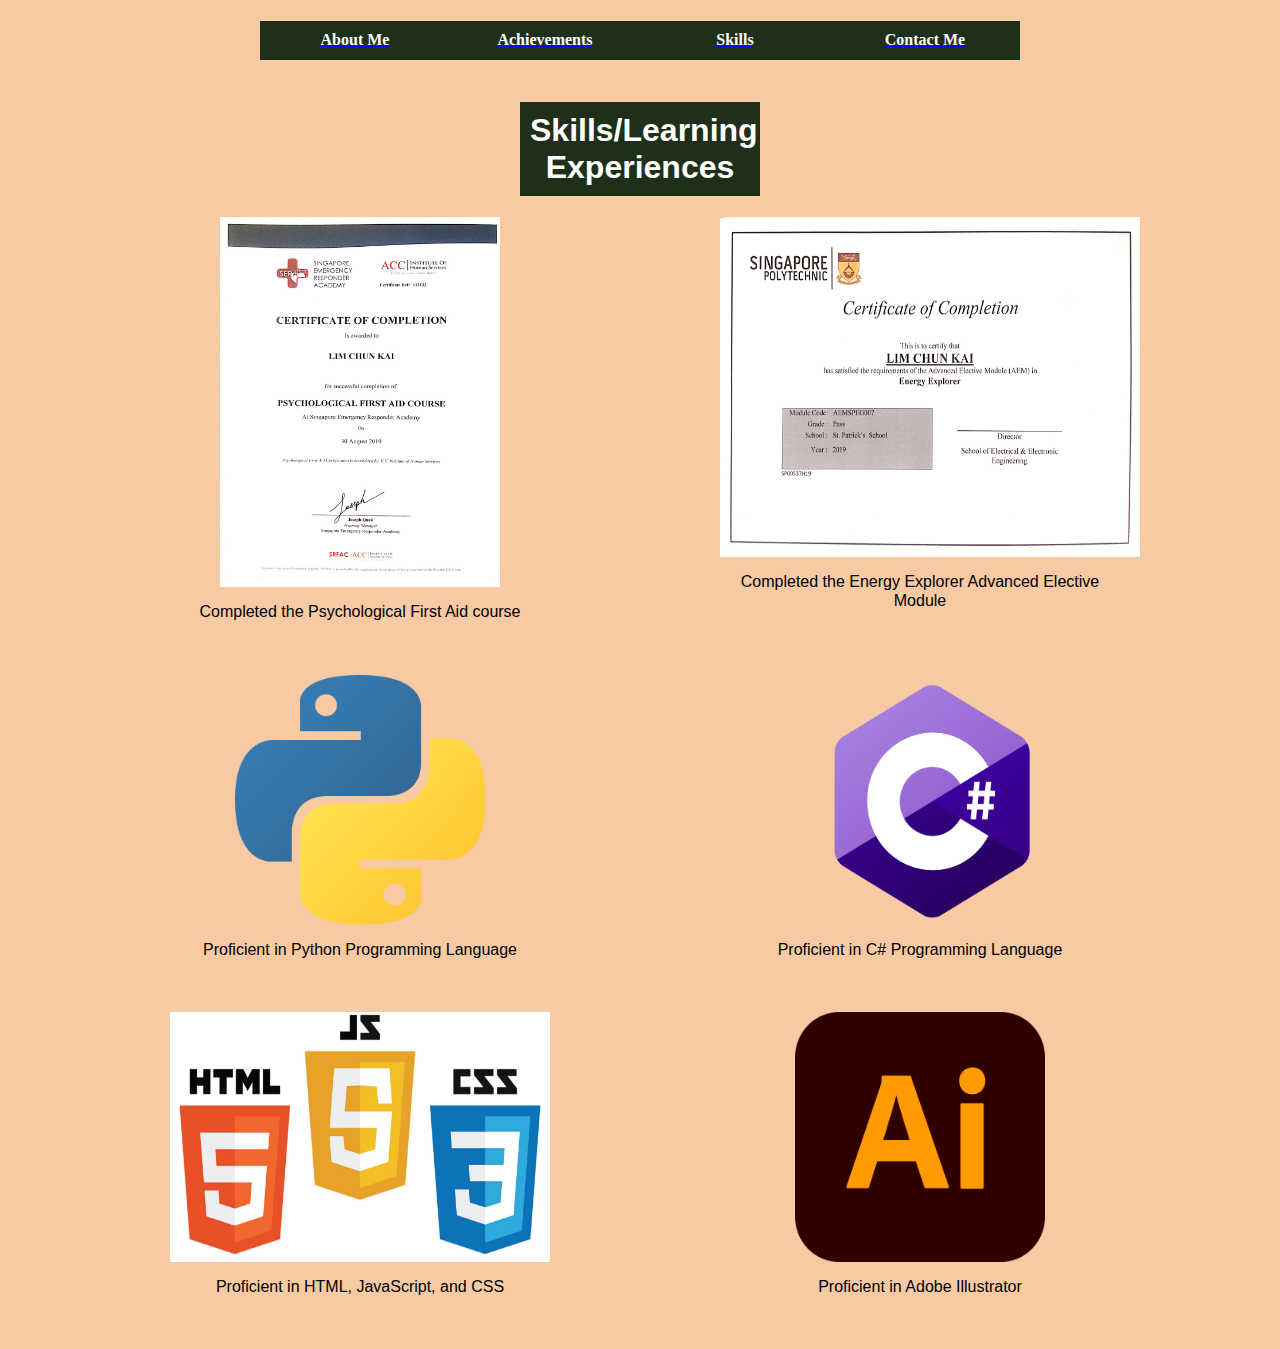
<file: index page 3.html>
<html>
    <head>
        <meta name="viewport" content="width=device-width">
        <title>Skills!</title>
        <link href="./CSS files/style.css" rel="stylesheet" type="text/css" />
    </head>
    <body style="background-color:#F7CAA3">
        <!-- Directory guide to go to the different pages -->
        <nav class="directory-container">
            <a href="index.html">
                <h4 class="directory-box">About Me</h4>
            </a>
            <a href="index page 2.html">
                <h4 class="directory-box">Achievements</h4>
            </a>
            <a href="index page 3.html">
                <h4 class="directory-box">Skills</h4>
            </a>
            <a href="index page 4.html">
                <h4 class="directory-box">Contact Me</h4>
            </a>
        </nav>
        <header class="flex-container">
            <h1 class="title-box">Skills/Learning Experiences</h1>   
        </header>
        <!-- Section on some of the skills/things i learned -->
        <section class="image-container">
            <article class="image-box">
                <img src="./Images/Skills related/Psychological First Aid Course cert.jpeg" width="280" height="370">
                <p>Completed the Psychological First Aid course</p>
                <br>
                <br>
            </article>
            <article class="image-box">
                <img src="./Images/Skills related/Energy Explorer SP cert.jpeg" width="420" height="340">
                <p>Completed the Energy Explorer Advanced Elective Module</p>
                <br>
                <br>
            </article>
        </section>

        <section class="image-container">
            <article class="image-box">
                <img src="./Images/Skills related/Python image.png" width="250" height="250">
                <p>Proficient in Python Programming Language</p>
                <br>
                <br>
            </article>
            <article class="image-box">
                <img src="./Images/Skills related/C-Sharp.png" width="420" height="250">
                <p>Proficient in C# Programming Language</p>
                <br>
                <br>
            </article>
        </section>

        <section class="image-container">
            <article class="image-box">
                <img src="./Images/Skills related/HTML, CSS, JS image.jpeg" width="380" height="250">
                <p>Proficient in HTML, JavaScript, and CSS</p>
                <br>
                <br>
            </article>
            <article class="image-box">
                <img src="./Images/Skills related/Adobe illustrator image.png" width="250" height="250">
                <p>Proficient in Adobe Illustrator</p>
                <br>
                <br>
            </article>
        </section>
    </body>
</html>
</file>
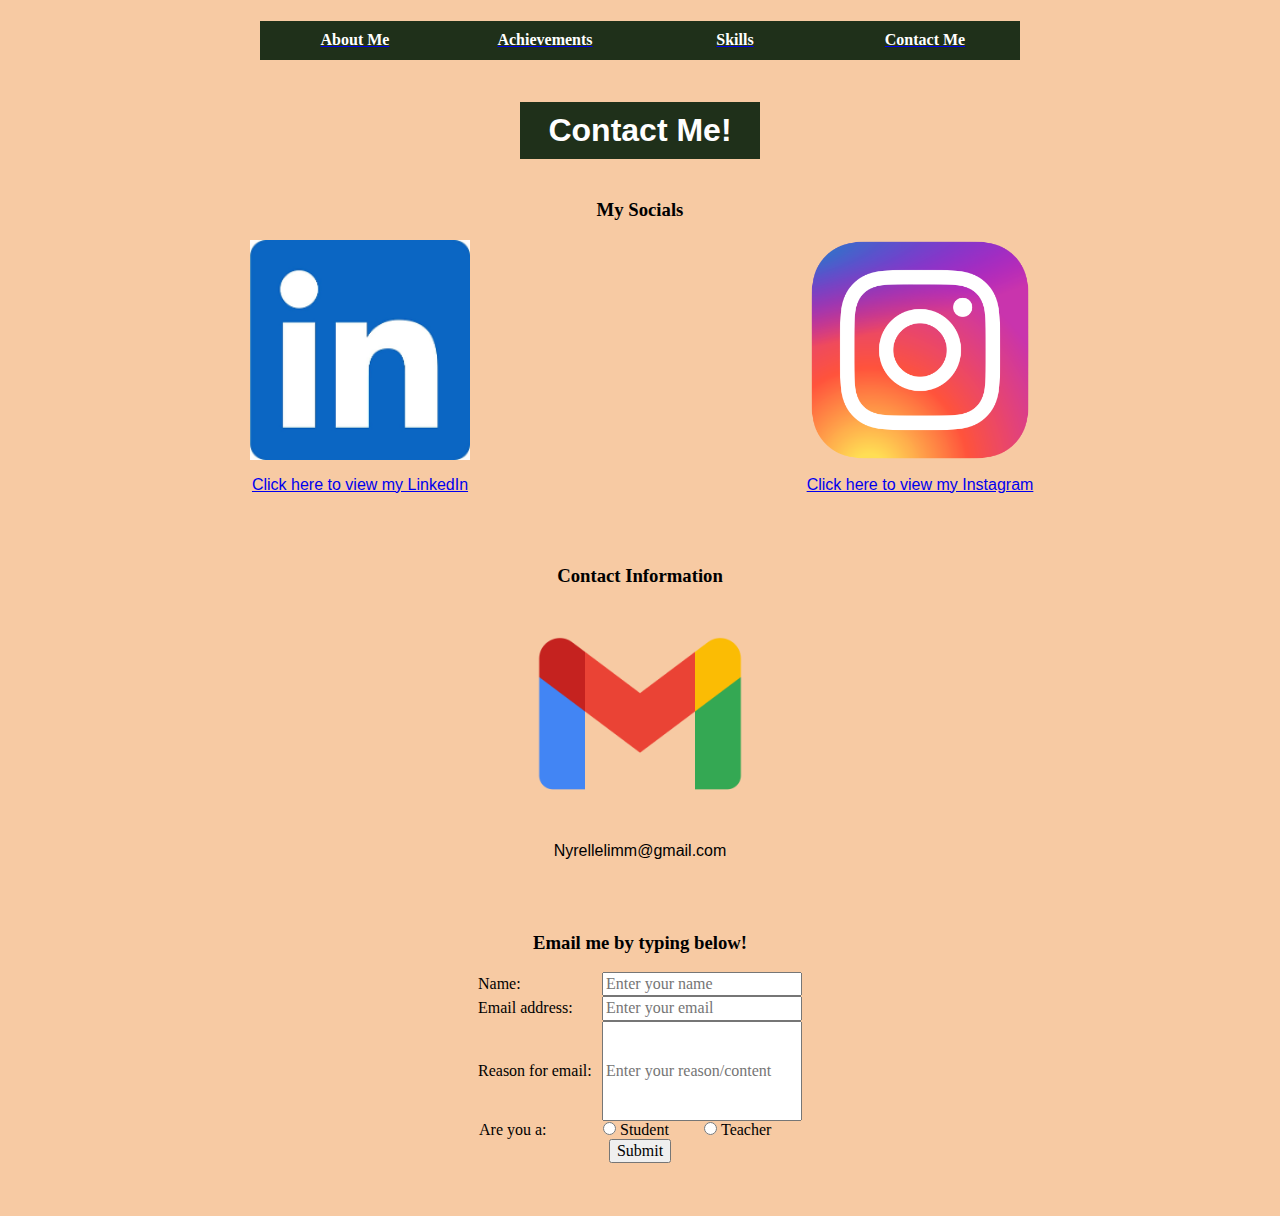
<file: index page 4.html>
<html>
    <head>
        <meta name="viewport" content="width=device-width">
        <title>Contact Me!</title>
        <link href="./CSS files/style.css" rel="stylesheet" type="text/css" />
    </head>
    <body style="background-color:#F7CAA3">
        <!-- DIrectory guide for users to go to the different pages -->
        <nav class="directory-container">
            <a href="index.html">
                <h4 class="directory-box">About Me</h4>
            </a>
            <a href="index page 2.html">
                <h4 class="directory-box">Achievements</h4>
            </a>
            <a href="index page 3.html">
                <h4 class="directory-box">Skills</h4>
            </a>
            <a href="index page 4.html">
                <h4 class="directory-box">Contact Me</h4>
            </a>
        </nav>

        <header class="flex-container">
            <h1 class="title-box">Contact Me!</h1>   
        </header>
        <main class="flex-container">
            <h3>My Socials</h3>
        </main>

        <!-- Section containing links to my socials -->
        <section class="image-container">
            <article class="image-box">
                <img src="./Images/Contact related/LinkedIn image.png" width="220" height="220">
                <a href="https://www.linkedin.com/in/limchunkai">
                    <p>Click here to view my LinkedIn</p>
                </a>
                <br>
                <br>
            </article>
            <article class="image-box">
                <img src="./Images/Contact related/Instagram image.png" width="220" height="220">
                <a href="https://www.instagram.com/nyr.elle">
                    <p>Click here to view my Instagram</p>
                </a>
                <br>
                <br>
            </article>
        </section>

        <section class="flex-container">
            <h3>Contact Information</h3>
        </section>

        <section class="flex-container">
            <article class="image-box">
                <img src="./Images/Contact related/Gmail image.png" width="220" height="220">
                <p>Nyrellelimm@gmail.com</p>
                <br>
                <br>
            </article>
        </section>

        <!-- A section for recruiters to send email to me if they choose not to send over gmail etc -->
        <section class="flex-container">
            <h3>Email me by typing below!</h3>
        </section>
        <section class="align">
            <form name="contact" action="">
                <label for="name">Name:</label>
                <input type="text" id="name" style="width: 200px;"placeholder="Enter your name" required>
                <br>
                <label for="email">Email address:</label>
                <input type="email" id="email" style="width: 200px;" placeholder="Enter your email" required>
                <br>
                <label for="reason">Reason for email:</label>
                <input type="text" id="reason" style="height: 100px; width: 200px;" placeholder="Enter your reason/content" required>
                <br>
                <label>Are you a: </label>
                <input type="radio" name="radio" id="student" required>
                <label for="student" class="option">Student</label>

                <input type="radio" name="radio" id="teacher">
                <label for="teacher" class="option">Teacher</label>
                <br>

                <button onclick="alertuser()" type="button">Submit</button>

            </form>
            <br>
            <br>
        </section>
        <script src="./JavaScript/script.js"></script>
    </body>
</html>
</file>
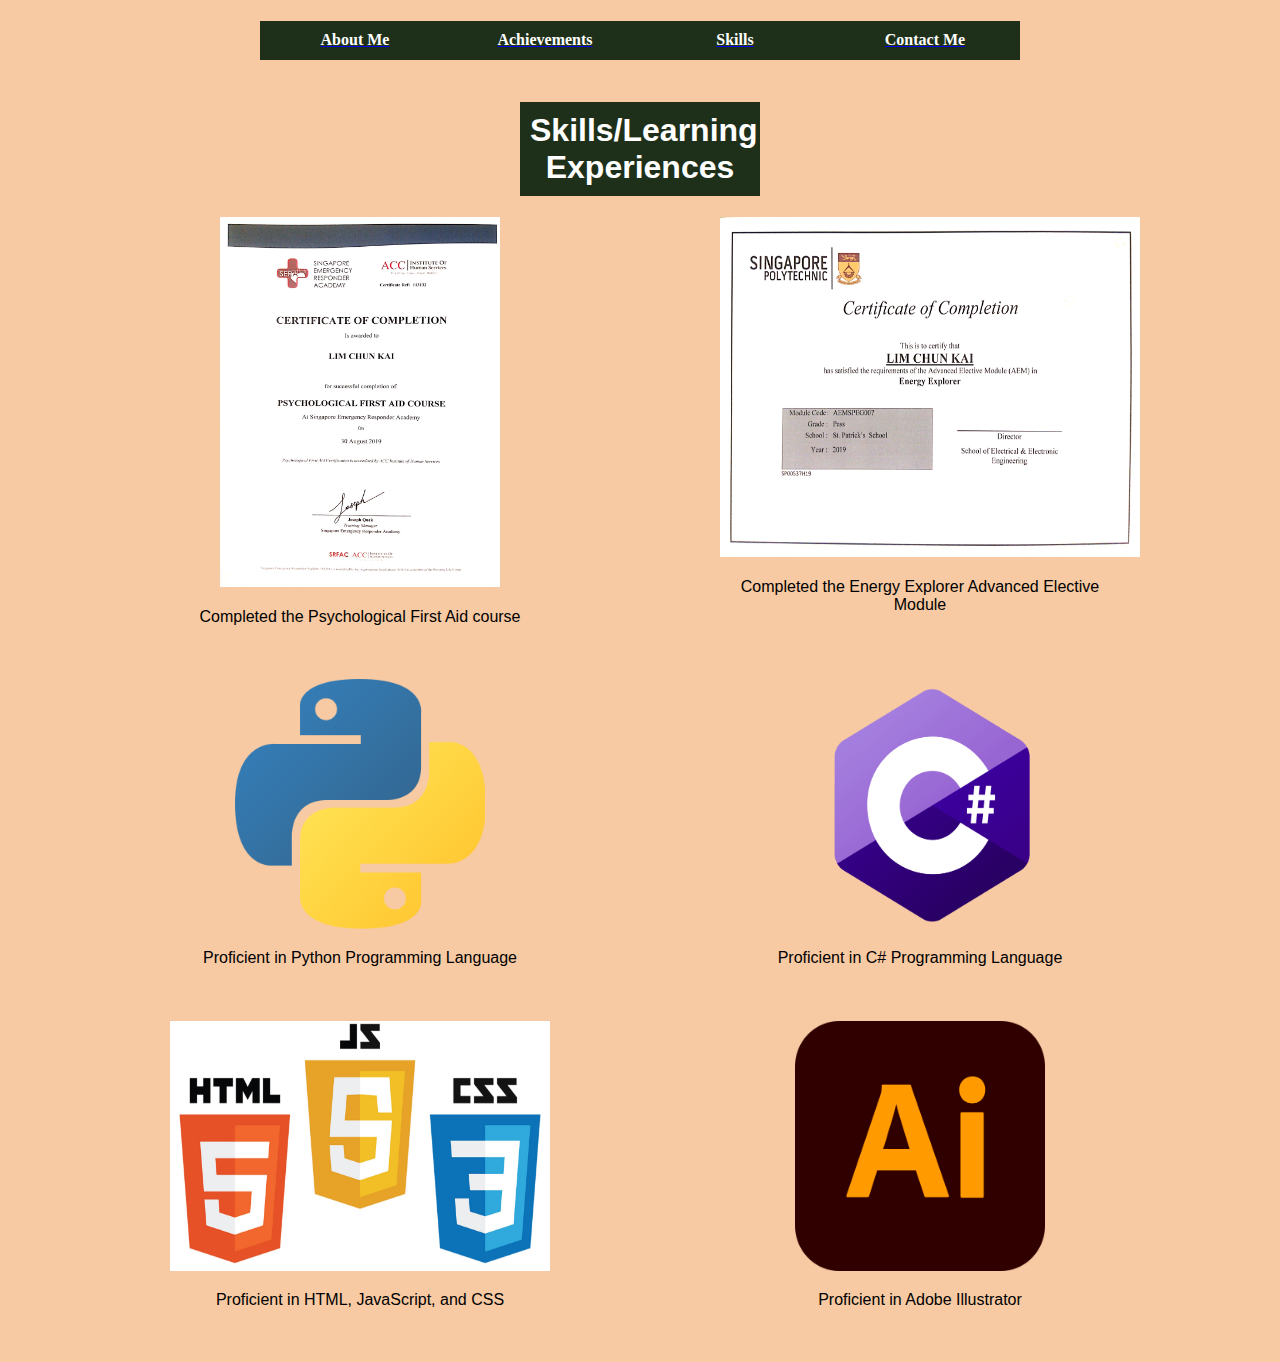
<file: index-page-3.html>
<!DOCTYPE html>
    <head>
        <meta charset="utf-8">
        <meta name="viewport" content="width=device-width">
        <title>Skills!</title>
        <link href="CSS-files/style.css" rel="stylesheet" type="text/css" />
    </head>
    <body style="background-color:#F7CAA3">
        <!-- Directory guide to go to the different pages -->
        <nav class="directory-container">
            <a href="index.html">
                <h4 class="directory-box">About Me</h4>
            </a>
            <a href="index-page-2.html">
                <h4 class="directory-box">Achievements</h4>
            </a>
            <a href="index-page-3.html">
                <h4 class="directory-box">Skills</h4>
            </a>
            <a href="index-page-4.html">
                <h4 class="directory-box">Contact Me</h4>
            </a>
        </nav>
        <header class="flex-container">
            <h1 class="title-box">Skills/Learning Experiences</h1>   
        </header>
        <!-- Section on some of the skills/things i learned -->
        <section class="image-container">
            <article class="image-box">
                <img src="Images/Skills-related/Psychological-First-Aid-Course-cert.jpeg" width="280" height="370" alt="">
                <p>Completed the Psychological First Aid course</p>
                <br>
                <br>
            </article>
            <article class="image-box">
                <img src="Images/Skills-related/Energy-Explorer-SP-cert.jpeg" width="420" height="340" alt="">
                <p>Completed the Energy Explorer Advanced Elective Module</p>
                <br>
                <br>
            </article>
        </section>

        <section class="image-container">
            <article class="image-box">
                <img src="Images/Skills-related/Python-image.png" width="250" height="250" alt="">
                <p>Proficient in Python Programming Language</p>
                <br>
                <br>
            </article>
            <article class="image-box">
                <img src="Images/Skills-related/C-Sharp.png" width="420" height="250" alt="">
                <p>Proficient in C# Programming Language</p>
                <br>
                <br>
            </article>
        </section>

        <section class="image-container">
            <article class="image-box">
                <img src="Images/Skills-related/HTML-CSS-JS-image.jpeg" width="380" height="250" alt="">
                <p>Proficient in HTML, JavaScript, and CSS</p>
                <br>
                <br>
            </article>
            <article class="image-box">
                <img src="Images/Skills-related/Adobe-illustrator-image.png" width="250" height="250" alt="">
                <p>Proficient in Adobe Illustrator</p>
                <br>
                <br>
            </article>
        </section>
    </body>
</html>
</file>
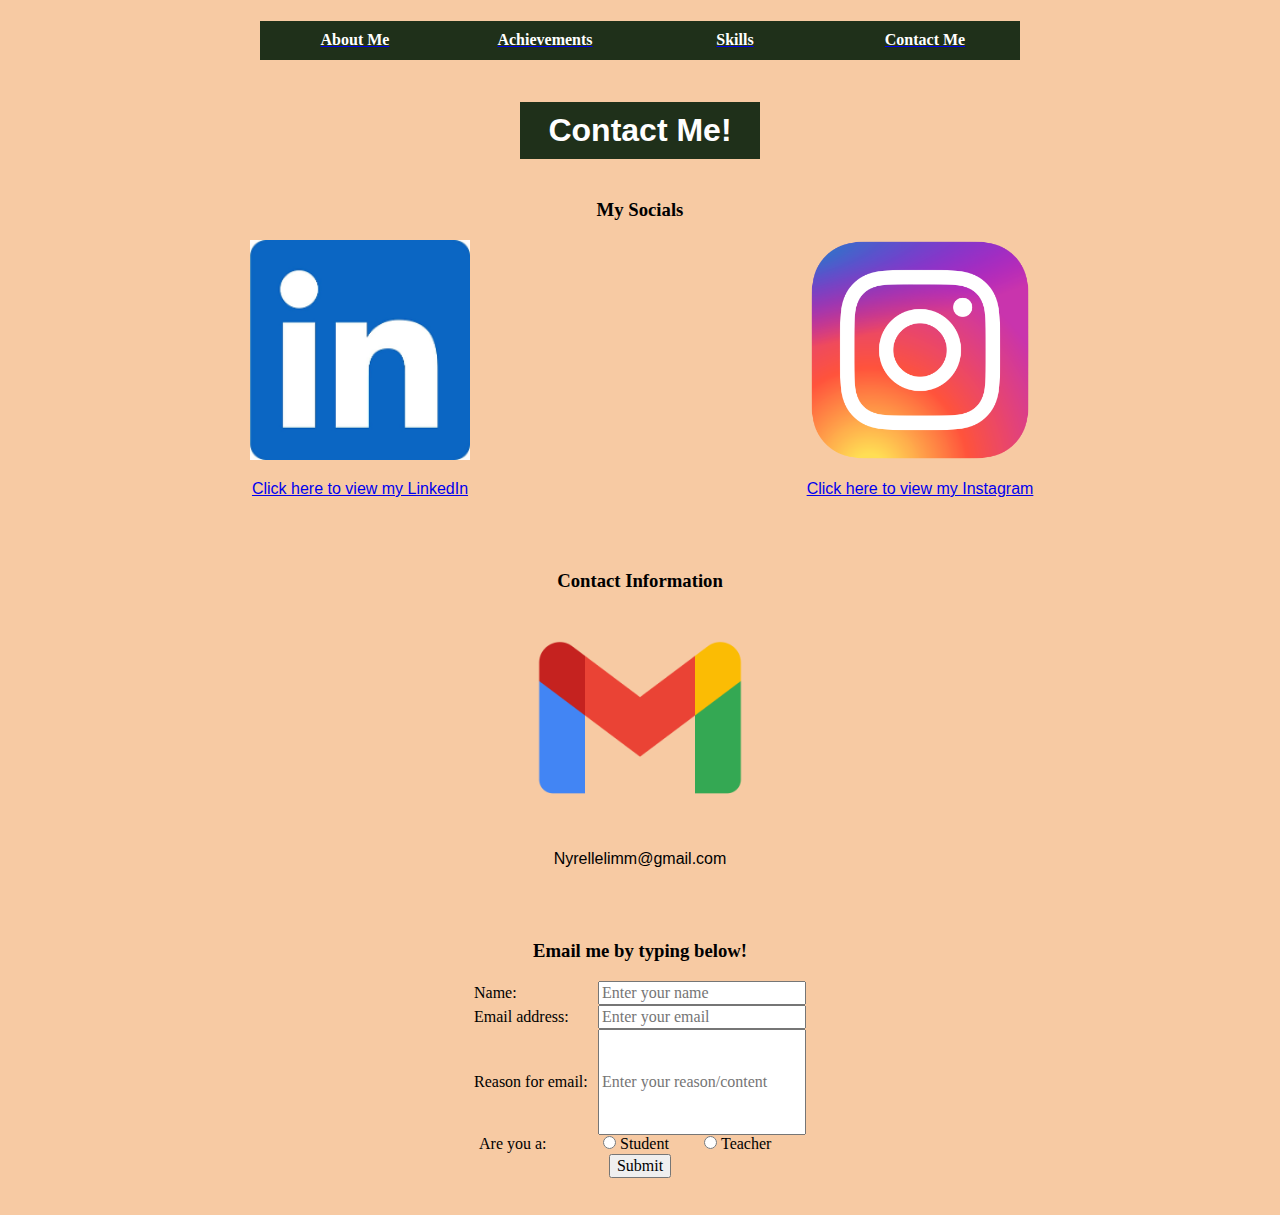
<file: index-page-4.html>
<!DOCTYPE html>
    <head>
        <meta charset="utf-8">
        <meta name="viewport" content="width=device-width">
        <title>Contact Me!</title>
        <link href="CSS-files/style.css" rel="stylesheet" type="text/css" />
    </head>
    <body style="background-color:#F7CAA3">
        <!-- DIrectory guide for users to go to the different pages -->
        <nav class="directory-container">
            <a href="index.html">
                <h4 class="directory-box">About Me</h4>
            </a>
            <a href="index-page-2.html">
                <h4 class="directory-box">Achievements</h4>
            </a>
            <a href="index-page-3.html">
                <h4 class="directory-box">Skills</h4>
            </a>
            <a href="index-page-4.html">
                <h4 class="directory-box">Contact Me</h4>
            </a>
        </nav>

        <header class="flex-container">
            <h1 class="title-box">Contact Me!</h1>   
        </header>
        <main class="flex-container">
            <h3>My Socials</h3>
        </main>

        <!-- Section containing links to my socials -->
        <section class="image-container">
            <article class="image-box">
                <img src="Images/Contact-related/LinkedIn-image.png" width="220" height="220" alt="">
                <a href="https://www.linkedin.com/in/limchunkai">
                    <p>Click here to view my LinkedIn</p>
                </a>
                <br>
                <br>
            </article>
            <article class="image-box">
                <img src="Images/Contact-related/Instagram-image.png" width="220" height="220" alt="">
                <a href="https://www.instagram.com/nyr.elle">
                    <p>Click here to view my Instagram</p>
                </a>
                <br>
                <br>
            </article>
        </section>

        <section class="flex-container">
            <h3>Contact Information</h3>
        </section>

        <section class="flex-container">
            <article class="image-box">
                <img src="Images/Contact-related/Gmail-image.png" width="220" height="220" alt="">
                <p>Nyrellelimm@gmail.com</p>
                <br>
                <br>
            </article>
        </section>

        <!-- A section for recruiters to send email to me if they choose not to send over gmail etc -->
        <section class="flex-container">
            <h3>Email me by typing below!</h3>
        </section>
        <section class="align">
            <form name="contact" action="#" onsubmit="return alertuser()">
                <label for="name">Name:</label>
                <input type="text" id="name" style="width: 200px;" placeholder="Enter your name" required>
                <br>
                <label for="email">Email address:</label>
                <input type="email" id="email" style="width: 200px;" placeholder="Enter your email" required>
                <br>
                <label for="reason">Reason for email:</label>
                <input type="text" id="reason" style="height: 100px; width: 200px;" placeholder="Enter your reason/content" required>
                <br>
                <label>Are you a: </label>
                <input type="radio" name="radio" id="student" required>
                <label for="student" class="option">Student</label>

                <input type="radio" name="radio" id="teacher">
                <label for="teacher" class="option">Teacher</label>
                <br>

                <button type="submit">Submit</button>

            </form>
            <br>
            <br>
        </section>
        <script src="./JavaScript/script.js"></script>
    </body>
</html>
</file>
<file: CSS files/style.css>
/*! normalize.css v8.0.1 | MIT License | github.com/necolas/normalize.css */

/* Document
   ========================================================================== */

/**
 * 1. Correct the line height in all browsers.
 * 2. Prevent adjustments of font size after orientation changes in iOS.
 */

 html {
    line-height: 1.15; /* 1 */
    -webkit-text-size-adjust: 100%; /* 2 */
  }
  
  /* Sections
     ========================================================================== */
  
  /**
   * Remove the margin in all browsers.
   */
  
  body {
    margin: 0;
  }
  
  /**
   * Render the `main` element consistently in IE.
   */
  
  main {
    display: block;
  }
  
  /**
   * Correct the font size and margin on `h1` elements within `section` and
   * `article` contexts in Chrome, Firefox, and Safari.
   */
  
  h1 {
    font-size: 2em;
    margin: 0.67em 0;
  }
  
  /* Grouping content
     ========================================================================== */
  
  /**
   * 1. Add the correct box sizing in Firefox.
   * 2. Show the overflow in Edge and IE.
   */
  
  hr {
    box-sizing: content-box; /* 1 */
    height: 0; /* 1 */
    overflow: visible; /* 2 */
  }
  
  /**
   * 1. Correct the inheritance and scaling of font size in all browsers.
   * 2. Correct the odd `em` font sizing in all browsers.
   */
  
  pre {
    font-family: monospace, monospace; /* 1 */
    font-size: 1em; /* 2 */
  }
  
  /* Text-level semantics
     ========================================================================== */
  
  /**
   * Remove the gray background on active links in IE 10.
   */
  
  a {
    background-color: transparent;
  }
  
  /**
   * 1. Remove the bottom border in Chrome 57-
   * 2. Add the correct text decoration in Chrome, Edge, IE, Opera, and Safari.
   */
  
  abbr[title] {
    border-bottom: none; /* 1 */
    text-decoration: underline; /* 2 */
    text-decoration: underline dotted; /* 2 */
  }
  
  /**
   * Add the correct font weight in Chrome, Edge, and Safari.
   */
  
  b,
  strong {
    font-weight: bolder;
  }
  
  /**
   * 1. Correct the inheritance and scaling of font size in all browsers.
   * 2. Correct the odd `em` font sizing in all browsers.
   */
  
  code,
  kbd,
  samp {
    font-family: monospace, monospace; /* 1 */
    font-size: 1em; /* 2 */
  }
  
  /**
   * Add the correct font size in all browsers.
   */
  
  small {
    font-size: 80%;
  }
  
  /**
   * Prevent `sub` and `sup` elements from affecting the line height in
   * all browsers.
   */
  
  sub,
  sup {
    font-size: 75%;
    line-height: 0;
    position: relative;
    vertical-align: baseline;
  }
  
  sub {
    bottom: -0.25em;
  }
  
  sup {
    top: -0.5em;
  }
  
  /* Embedded content
     ========================================================================== */
  
  /**
   * Remove the border on images inside links in IE 10.
   */
  
  img {
    border-style: none;
  }
  
  /* Forms
     ========================================================================== */
  
  /**
   * 1. Change the font styles in all browsers.
   * 2. Remove the margin in Firefox and Safari.
   */
  
  button,
  input,
  optgroup,
  select,
  textarea {
    font-family: inherit; /* 1 */
    font-size: 100%; /* 1 */
    line-height: 1.15; /* 1 */
    margin: 0; /* 2 */
  }
  
  /**
   * Show the overflow in IE.
   * 1. Show the overflow in Edge.
   */
  
  button,
  input { /* 1 */
    overflow: visible;
  }
  
  /**
   * Remove the inheritance of text transform in Edge, Firefox, and IE.
   * 1. Remove the inheritance of text transform in Firefox.
   */
  
  button,
  select { /* 1 */
    text-transform: none;
  }
  
  /**
   * Correct the inability to style clickable types in iOS and Safari.
   */
  
  button,
  [type="button"],
  [type="reset"],
  [type="submit"] {
    -webkit-appearance: button;
  }
  
  /**
   * Remove the inner border and padding in Firefox.
   */
  
  button::-moz-focus-inner,
  [type="button"]::-moz-focus-inner,
  [type="reset"]::-moz-focus-inner,
  [type="submit"]::-moz-focus-inner {
    border-style: none;
    padding: 0;
  }
  
  /**
   * Restore the focus styles unset by the previous rule.
   */
  
  button:-moz-focusring,
  [type="button"]:-moz-focusring,
  [type="reset"]:-moz-focusring,
  [type="submit"]:-moz-focusring {
    outline: 1px dotted ButtonText;
  }
  
  /**
   * Correct the padding in Firefox.
   */
  
  fieldset {
    padding: 0.35em 0.75em 0.625em;
  }
  
  /**
   * 1. Correct the text wrapping in Edge and IE.
   * 2. Correct the color inheritance from `fieldset` elements in IE.
   * 3. Remove the padding so developers are not caught out when they zero out
   *    `fieldset` elements in all browsers.
   */
  
  legend {
    box-sizing: border-box; /* 1 */
    color: inherit; /* 2 */
    display: table; /* 1 */
    max-width: 100%; /* 1 */
    padding: 0; /* 3 */
    white-space: normal; /* 1 */
  }
  
  /**
   * Add the correct vertical alignment in Chrome, Firefox, and Opera.
   */
  
  progress {
    vertical-align: baseline;
  }
  
  /**
   * Remove the default vertical scrollbar in IE 10+.
   */
  
  textarea {
    overflow: auto;
  }
  
  /**
   * 1. Add the correct box sizing in IE 10.
   * 2. Remove the padding in IE 10.
   */
  
  [type="checkbox"],
  [type="radio"] {
    box-sizing: border-box; /* 1 */
    padding: 0; /* 2 */
  }
  
  /**
   * Correct the cursor style of increment and decrement buttons in Chrome.
   */
  
  [type="number"]::-webkit-inner-spin-button,
  [type="number"]::-webkit-outer-spin-button {
    height: auto;
  }
  
  /**
   * 1. Correct the odd appearance in Chrome and Safari.
   * 2. Correct the outline style in Safari.
   */
  
  [type="search"] {
    -webkit-appearance: textfield; /* 1 */
    outline-offset: -2px; /* 2 */
  }
  
  /**
   * Remove the inner padding in Chrome and Safari on macOS.
   */
  
  [type="search"]::-webkit-search-decoration {
    -webkit-appearance: none;
  }
  
  /**
   * 1. Correct the inability to style clickable types in iOS and Safari.
   * 2. Change font properties to `inherit` in Safari.
   */
  
  ::-webkit-file-upload-button {
    -webkit-appearance: button; /* 1 */
    font: inherit; /* 2 */
  }
  
  /* Interactive
     ========================================================================== */
  
  /*
   * Add the correct display in Edge, IE 10+, and Firefox.
   */
  
  details {
    display: block;
  }
  
  /*
   * Add the correct display in all browsers.
   */
  
  summary {
    display: list-item;
  }
  
  /* Misc
     ========================================================================== */
  
  /**
   * Add the correct display in IE 10+.
   */
  
  template {
    display: none;
  }
  
  /**
   * Add the correct display in IE 10.
   */
  
  [hidden] {
    display: none;
  }


/* Text related styling */
/* ========================================================================= */
p{
    text-align: center;
    font-family: Arial, Helvetica, sans-serif;

}
h1{
    text-align: center;
    font-family: Arial, Helvetica, sans-serif;
}

/* Containers which assorts the position of the flexboxes within */
/* ========================================================================= */
.flex-container{
    display: flex;
    justify-content: center;
    flex-wrap: wrap;
}
.image-container{
    display: flex;
    flex-wrap: nowrap;
    justify-content: space-evenly;
}
.directory-container{
    display: flex;
    flex-wrap: nowrap;
    align-self: center;
    justify-content: center;

}

/* Boxes for the different individual flexboxes */
/* ========================================================================= */

/* Box for background on information about me in the About Me page */
.big-box{
    background-color: #1F301A;
    color: white;
    width: 500px;
    padding: 20px;
}
/* Individual box containing the directory options in the top of the page */
.directory-box{
    text-align: center;
    background-color: #1F301A;
    color: white;
    width: 170px;
    padding: 10px;
}
.directory-box:hover{
  text-align: center;
  background-color: blueviolet;
  color: white;
  width: 170px;
  padding: 10px;
}
.shortcut-box{
    text-align: center;
    background-color: #3D772C;
    color: white;
    width: 170px;
    padding: 10px;
}
/* Changing of box colours when cursor hovers over */
.shortcut-box:hover{
    text-align: center;
    background-color: blueviolet;
    color: white;
    width: 170px;
    padding: 10px;
}
.semititle{
    text-align: center;
    background-color: #176A64;
    color: white;
    width: 170px;
    padding: 10px;
}
/* Box for background on the title displaying what the page is */
.title-box{
    text-align: center;
    background-color: #1F301A;
    color: white;
    width: 220px;
    padding: 10px;
}
.image-box{
    text-align: center;
    color: black;
    flex-wrap: wrap;
    width: 400px;
}
.education-box{
    text-align: center;
    color: black;
    flex-wrap: wrap;
    width: 400px;
    width: 100%;
}

/* classes to give style properties to individual texts/images */
.align{
    text-align: center;
}
label {
    display: inline-block;
    text-align: left;
    width: 120px;
}
.option {
    display: inline-block;
    width: 80px;
}
.space-around{
    display: flex;
    justify-content: space-around;
}
.none {
  display: none;
}

/* Setting of id for the different sections for navigation in page 2 html */
#award{
    margin-top: 0%;
    padding-bottom: 0%;
}
#work{
    margin-top: 0%;
    padding-bottom: 0%;
}
#education{
    margin-top: 0%;
    padding-bottom: 0%;
}
#top{
    margin-top: 0%;
    padding-bottom: 0%;
}
#projects{
    margin-top: 0%;
    padding-bottom: 0%;
}

/* Media queries to fit the page */
@media screen and (max-width: 576px) {
    .directory-box{
        text-align: center;
        background-color: #1F301A;
        color: white;
        width: 80px;
        padding: 10px;
        font-size: smaller;
    }
    .image-container{
        display: flex;
        flex-wrap: wrap;
        justify-content: center;
    }
    img{
        max-width: 80%;
        height: auto;
    }
    iframe{
        display: block;
    }
    .logo{
        width: 50px;
        height: 40px;
    }
}
</file>
<file: CSS-files/style.css>
/*! normalize.css v8.0.1 | MIT License | github.com/necolas/normalize.css */

/* Document
   ========================================================================== */

/**
 * 1. Correct the line height in all browsers.
 * 2. Prevent adjustments of font size after orientation changes in iOS.
 */

 html {
    line-height: 1.15; /* 1 */
    -webkit-text-size-adjust: 100%; /* 2 */
  }
  
  /* Sections
     ========================================================================== */
  
  /**
   * Remove the margin in all browsers.
   */
  
  body {
    margin: 0;
  }
  
  /**
   * Render the `main` element consistently in IE.
   */
  
  main {
    display: block;
  }
  
  /**
   * Correct the font size and margin on `h1` elements within `section` and
   * `article` contexts in Chrome, Firefox, and Safari.
   */
  
  h1 {
    font-size: 2em;
    margin: 0.67em 0;
  }
  
  /* Grouping content
     ========================================================================== */
  
  /**
   * 1. Add the correct box sizing in Firefox.
   * 2. Show the overflow in Edge and IE.
   */
  
  hr {
    box-sizing: content-box; /* 1 */
    height: 0; /* 1 */
    overflow: visible; /* 2 */
  }
  
  /**
   * 1. Correct the inheritance and scaling of font size in all browsers.
   * 2. Correct the odd `em` font sizing in all browsers.
   */
  
  pre {
    font-family: monospace, monospace; /* 1 */
    font-size: 1em; /* 2 */
  }
  
  /* Text-level semantics
     ========================================================================== */
  
  /**
   * Remove the gray background on active links in IE 10.
   */
  
  a {
    background-color: transparent;
  }
  
  /**
   * 1. Remove the bottom border in Chrome 57-
   * 2. Add the correct text decoration in Chrome, Edge, IE, Opera, and Safari.
   */
  
  abbr[title] {
    border-bottom: none; /* 1 */
    text-decoration: underline; /* 2 */
    text-decoration: underline dotted; /* 2 */
  }
  
  /**
   * Add the correct font weight in Chrome, Edge, and Safari.
   */
  
  b,
  strong {
    font-weight: bolder;
  }
  
  /**
   * 1. Correct the inheritance and scaling of font size in all browsers.
   * 2. Correct the odd `em` font sizing in all browsers.
   */
  
  code,
  kbd,
  samp {
    font-family: monospace, monospace; /* 1 */
    font-size: 1em; /* 2 */
  }
  
  /**
   * Add the correct font size in all browsers.
   */
  
  small {
    font-size: 80%;
  }
  
  /**
   * Prevent `sub` and `sup` elements from affecting the line height in
   * all browsers.
   */
  
  sub,
  sup {
    font-size: 75%;
    line-height: 0;
    position: relative;
    vertical-align: baseline;
  }
  
  sub {
    bottom: -0.25em;
  }
  
  sup {
    top: -0.5em;
  }
  
  /* Embedded content
     ========================================================================== */
  
  /**
   * Remove the border on images inside links in IE 10.
   */
  
  img {
    border-style: none;
  }
  
  /* Forms
     ========================================================================== */
  
  /**
   * 1. Change the font styles in all browsers.
   * 2. Remove the margin in Firefox and Safari.
   */
  
  button,
  input,
  optgroup,
  select,
  textarea {
    font-family: inherit; /* 1 */
    font-size: 100%; /* 1 */
    line-height: 1.15; /* 1 */
    margin: 0; /* 2 */
  }
  
  /**
   * Show the overflow in IE.
   * 1. Show the overflow in Edge.
   */
  
  button,
  input { /* 1 */
    overflow: visible;
  }
  
  /**
   * Remove the inheritance of text transform in Edge, Firefox, and IE.
   * 1. Remove the inheritance of text transform in Firefox.
   */
  
  button,
  select { /* 1 */
    text-transform: none;
  }
  
  /**
   * Correct the inability to style clickable types in iOS and Safari.
   */
  
  button,
  [type="button"],
  [type="reset"],
  [type="submit"] {
    -webkit-appearance: button;
  }
  
  /**
   * Remove the inner border and padding in Firefox.
   */
  
  button::-moz-focus-inner,
  [type="button"]::-moz-focus-inner,
  [type="reset"]::-moz-focus-inner,
  [type="submit"]::-moz-focus-inner {
    border-style: none;
    padding: 0;
  }
  
  /**
   * Restore the focus styles unset by the previous rule.
   */
  
  button:-moz-focusring,
  [type="button"]:-moz-focusring,
  [type="reset"]:-moz-focusring,
  [type="submit"]:-moz-focusring {
    outline: 1px dotted ButtonText;
  }
  
  /**
   * Correct the padding in Firefox.
   */
  
  fieldset {
    padding: 0.35em 0.75em 0.625em;
  }
  
  /**
   * 1. Correct the text wrapping in Edge and IE.
   * 2. Correct the color inheritance from `fieldset` elements in IE.
   * 3. Remove the padding so developers are not caught out when they zero out
   *    `fieldset` elements in all browsers.
   */
  
  legend {
    box-sizing: border-box; /* 1 */
    color: inherit; /* 2 */
    display: table; /* 1 */
    max-width: 100%; /* 1 */
    padding: 0; /* 3 */
    white-space: normal; /* 1 */
  }
  
  /**
   * Add the correct vertical alignment in Chrome, Firefox, and Opera.
   */
  
  progress {
    vertical-align: baseline;
  }
  
  /**
   * Remove the default vertical scrollbar in IE 10+.
   */
  
  textarea {
    overflow: auto;
  }
  
  /**
   * 1. Add the correct box sizing in IE 10.
   * 2. Remove the padding in IE 10.
   */
  
  [type="checkbox"],
  [type="radio"] {
    box-sizing: border-box; /* 1 */
    padding: 0; /* 2 */
  }
  
  /**
   * Correct the cursor style of increment and decrement buttons in Chrome.
   */
  
  [type="number"]::-webkit-inner-spin-button,
  [type="number"]::-webkit-outer-spin-button {
    height: auto;
  }
  
  /**
   * 1. Correct the odd appearance in Chrome and Safari.
   * 2. Correct the outline style in Safari.
   */
  
  [type="search"] {
    -webkit-appearance: textfield; /* 1 */
    outline-offset: -2px; /* 2 */
  }
  
  /**
   * Remove the inner padding in Chrome and Safari on macOS.
   */
  
  [type="search"]::-webkit-search-decoration {
    -webkit-appearance: none;
  }
  
  /**
   * 1. Correct the inability to style clickable types in iOS and Safari.
   * 2. Change font properties to `inherit` in Safari.
   */
  
  ::-webkit-file-upload-button {
    -webkit-appearance: button; /* 1 */
    font: inherit; /* 2 */
  }
  
  /* Interactive
     ========================================================================== */
  
  /*
   * Add the correct display in Edge, IE 10+, and Firefox.
   */
  
  details {
    display: block;
  }
  
  /*
   * Add the correct display in all browsers.
   */
  
  summary {
    display: list-item;
  }
  
  /* Misc
     ========================================================================== */
  
  /**
   * Add the correct display in IE 10+.
   */
  
  template {
    display: none;
  }
  
  /**
   * Add the correct display in IE 10.
   */
  
  [hidden] {
    display: none;
  }


/* Text related styling */
/* ========================================================================= */
p{
    text-align: center;
    font-family: Arial, Helvetica, sans-serif;

}
h1{
    text-align: center;
    font-family: Arial, Helvetica, sans-serif;
}

/* Containers which assorts the position of the flexboxes within */
/* ========================================================================= */
.flex-container{
    display: flex;
    justify-content: center;
    flex-wrap: wrap;
}
.image-container{
    display: flex;
    flex-wrap: nowrap;
    justify-content: space-evenly;
}
.directory-container{
    display: flex;
    flex-wrap: nowrap;
    align-self: center;
    justify-content: center;

}

/* Boxes for the different individual flexboxes */
/* ========================================================================= */

/* Box for background on information about me in the About Me page */
.big-box{
    background-color: #1F301A;
    color: white;
    width: 500px;
    padding: 20px;
}
/* Individual box containing the directory options in the top of the page */
.directory-box{
    text-align: center;
    background-color: #1F301A;
    color: white;
    width: 170px;
    padding: 10px;
}
.directory-box:hover{
  text-align: center;
  background-color: blueviolet;
  color: white;
  width: 170px;
  padding: 10px;
}
.shortcut-box{
    text-align: center;
    background-color: #3D772C;
    color: white;
    width: 165px;
    padding: 10px;
}
/* Changing of box colours when cursor hovers over */
.shortcut-box:hover{
    text-align: center;
    background-color: blueviolet;
    color: white;
    width: 165px;
    padding: 10px;
}
.semititle{
    text-align: center;
    background-color: #176A64;
    color: white;
    width: 165px;
    padding: 10px;
}
/* Box for background on the title displaying what the page is */
.title-box{
    text-align: center;
    background-color: #1F301A;
    color: white;
    width: 220px;
    padding: 10px;
}
.image-box{
    text-align: center;
    color: black;
    flex-wrap: wrap;
    width: 400px;
}
.education-box{
    text-align: center;
    color: black;
    flex-wrap: wrap;
    width: 400px;
    width: 100%;
}

/* classes to give style properties to individual texts/images */
.align{
    text-align: center;
}
label {
    display: inline-block;
    text-align: left;
    width: 120px;
}
.option {
    display: inline-block;
    width: 80px;
}
.space-around{
    display: flex;
    justify-content: space-around;
}
.none {
  display: none;
}

/* Setting of id for the different sections for navigation in page 2 html */
#award{
    margin-top: 0%;
    padding-bottom: 0%;
}
#work{
    margin-top: 0%;
    padding-bottom: 0%;
}
#education{
    margin-top: 0%;
    padding-bottom: 0%;
}
#top{
    margin-top: 0%;
    padding-bottom: 0%;
}
#projects{
    margin-top: 0%;
    padding-bottom: 0%;
}

/* Media queries to fit the page */
@media screen and (max-width: 750px) {
  .directory-box{
    text-align: center;
    background-color: #1F301A;
    color: white;
    width: 120px;
    padding: 10px;
    font-size: smaller;
}
.shortcut-box{
  text-align: center;
  background-color: #3D772C;
  color: white;
  width: 165px;
  padding: 10px;
  font-size: smaller;
}
.directory-box:hover{
  text-align: center;
  background-color: blueviolet;
  color: white;
  width: 120px;
  padding: 10px;
  font-size: smaller;
}
.shortcut-box:hover{
  text-align: center;
  background-color: blueviolet;
  color: white;
  width: 165px;
  padding: 10px;
  font-size: smaller;
}
}
@media screen and (max-width: 650px) {
    .directory-box{
        text-align: center;
        background-color: #1F301A;
        color: white;
        width: 80px;
        padding: 10px;
        font-size: smaller;
    }
    .directory-box:hover{
      text-align: center;
      background-color: blueviolet;
      color: white;
      width: 80px;
      padding: 10px;
      font-size: smaller;
    }
    .image-container{
        display: flex;
        flex-wrap: wrap;
        justify-content: center;
    }
    img{
        max-width: 80%;
        height: auto;
    }
    iframe{
        display: block;
    }
    .logo{
        width: 50px;
        height: 40px;
    }
}
</file>
